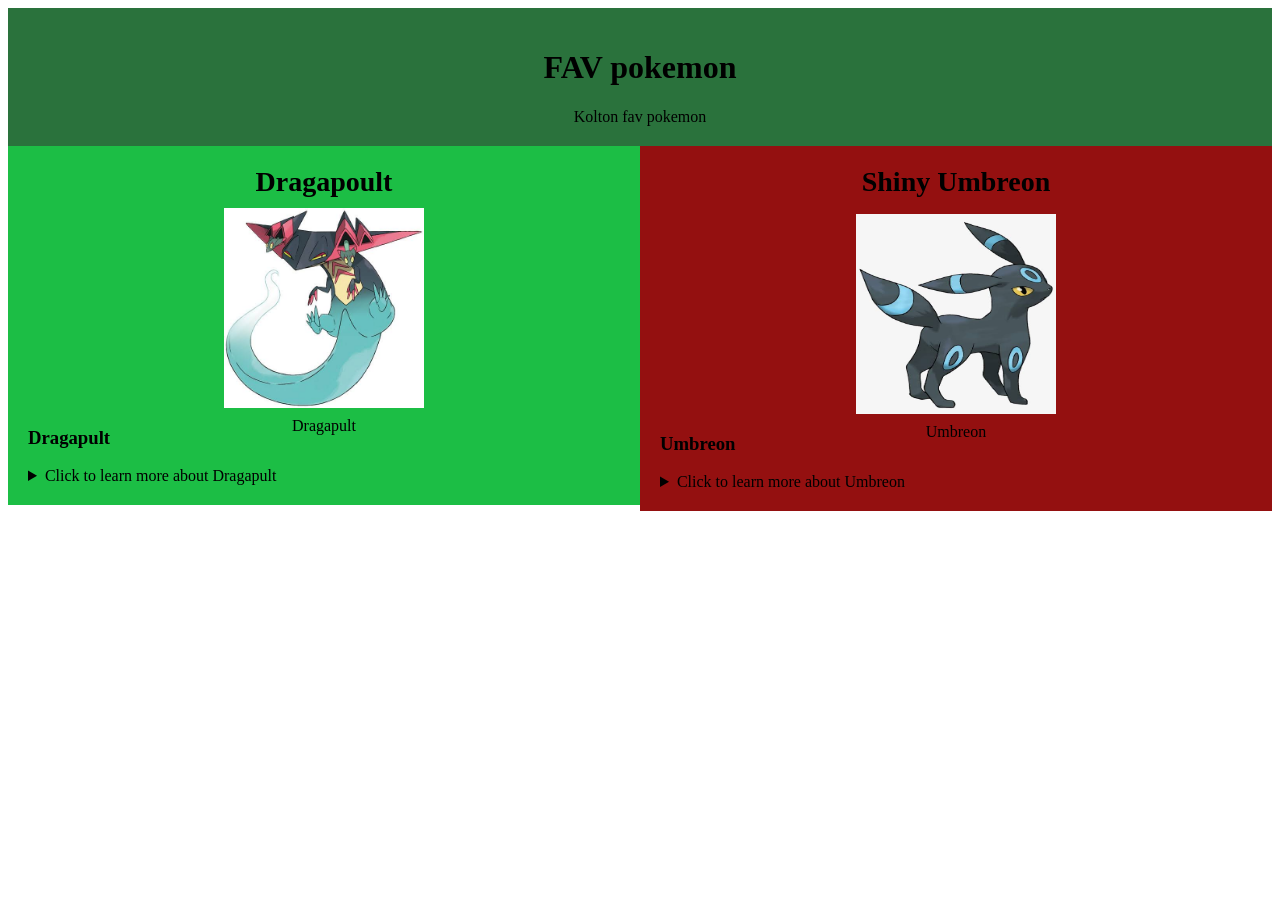
<file: index.html>
<!DOCTYPE html>
<html lang="en"> 

<head>
    <meta charset="utf-8">
    <meta name="viewport" content="width=device-width, initial-scale=1.0">
    <title>My Web Page</title>
    <link rel="stylesheet" href="style.css">
</head>

<body>
  <header> <h1> FAV pokemon</h1>
    <nav>
        
            
        
            <a href="kolton.html" id="kolton-link">Kolton fav pokemon</a> 
          </nav>
        </nav>
      </header>
      <main>
      
      <aside id="aiden-side">
      <section id="aiden">
        <h2>Shiny Umbreon</h2>
        <p></p>
         <figure id="umbreon">
            <img src="umbreon.jpg" alt="Umbreon" width="200" height="200">
            <figcaption id="umbreon-caption">Umbreon</figcaption>
         </figure>
            <article>
              <h3>Umbreon</h3><details>
                <summary>Click to learn more about Umbreon</summary>
                <p>
                  Umbreon is a Dark-type Pokémon introduced in Generation II. It evolves from Eevee when leveled up with high friendship during the night. Umbreon is known for its sleek black fur and glowing yellow rings, which help it blend into the darkness. It has high defensive stats and is often used in battles for its ability to withstand attacks.
                </p>
      </section>
    </aside>
    <aside id="trey-side">
      <section id="trey">
        <h2>Dragapoult</h2>
        
        <figure id="dragapult">
          <img src="dragapult.jpg" alt="Dragapult" width="200" height="200">
          <figcaption id="dragapult-caption">Dragapult</figcaption>
        </figure>
        <article>
          <h3>Dragapult</h3><details>
            <summary>Click to learn more about Dragapult</summary>
   <p>
    Dragapult is a Dragon/Ghost-type Pokémon introduced in Generation VIII. It evolves from Dreepy starting at level 50. Dragapult is known for its incredible speed and unique design, resembling a stealth bomber. It has a signature move called Dragon Darts, which allows it to launch its Dreepy offspring as projectiles in battle.
   </p>
        </article>
      </section>
    </aside>
  </main>
     
</body>

</html>
</file>
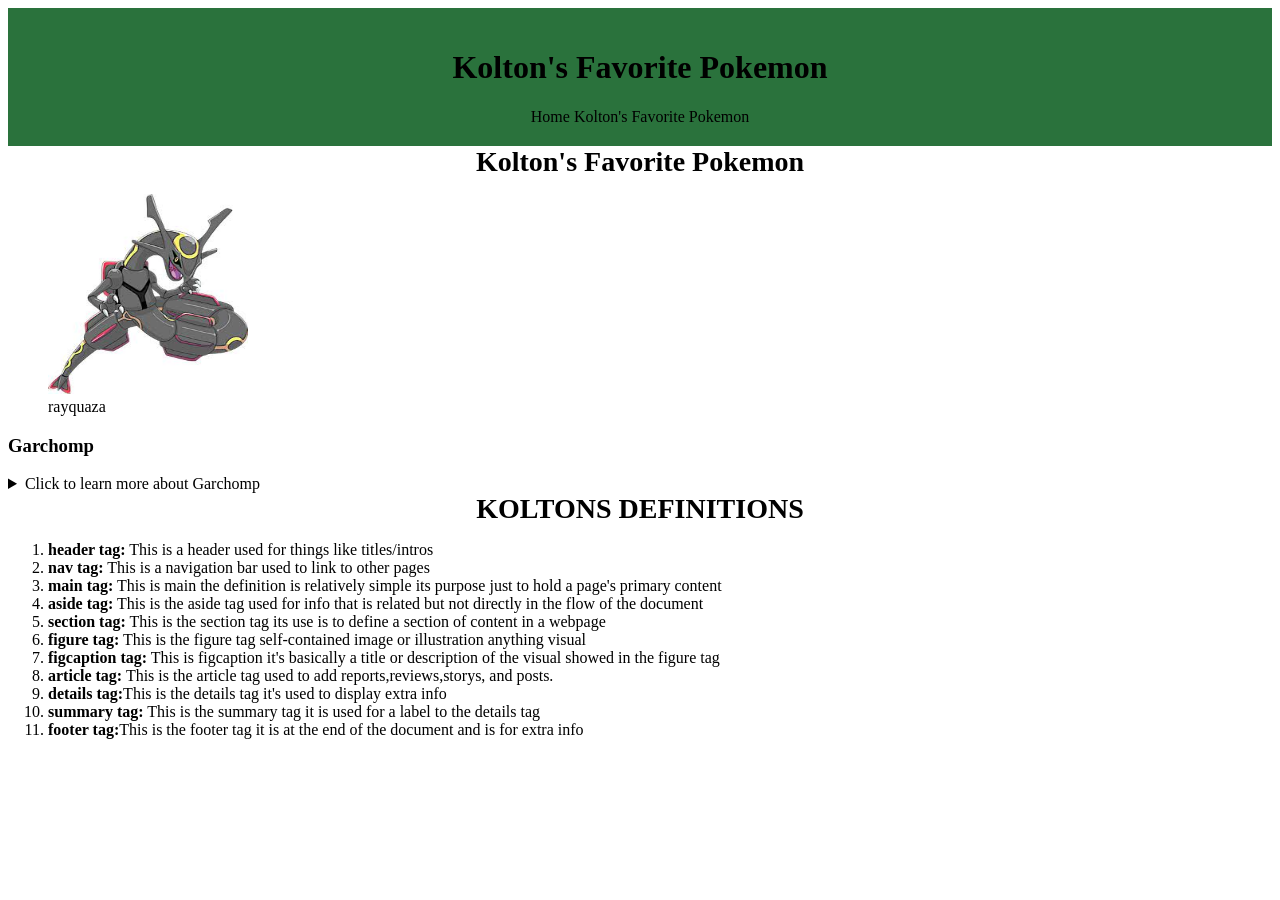
<file: kolton.html>
<!DOCTYPE html> 
<html lang="en">
    <head>
        <meta charset="utf-8">
        <meta name="viewport" content="width=device-width, initial-scale=1.0">
        <title>Kolton's Favorite Pokemon</title>
        <link rel="stylesheet" href="style.css">
        </head>
    <body>
        <header>
            <h1>Kolton's Favorite Pokemon</h1>
            <nav>
                <a href="index.html" id="home-link">Home</a>
                <a href="#kolton" id="kolton-link">Kolton's Favorite Pokemon</a>
            </nav>
        </header>
        <main>
            <section id="kolton">
                <h2>Kolton's Favorite Pokemon</h2>
                <figure id="garchomp">
                    <img src="kolton fav.jpg" alt="Rayquaza" width="200" height="200">
                    <figcaption id="garchomp-caption">rayquaza</figcaption>
                </figure>
                <article>
                    <h3>Garchomp</h3><details>
                        <summary>Click to learn more about Garchomp</summary>
                        <p>
                            Garchomp is a Dragon/Ground-type Pokémon introduced in Generation IV. It evolves from Gabite starting at level 48 and is the final form of Gible. Garchomp is known for its incredible speed and power, making it a formidable opponent in battles. It has a signature move called Dragon Rush, which deals significant damage to opponents.
                        </p>
                    </details></article>
            </section>
             <h2>KOLTONS DEFINITIONS</h2>

            <ol>
                <li><strong>header tag:</strong> This is a header used for things like titles/intros</li>
                <li><strong>nav tag:</strong> This is a navigation bar used to link to other pages</li>
                <li><strong>main tag:</strong> This is main the definition is relatively simple its purpose just to hold a page's primary content</li>      
                <li><strong>aside tag:</strong> This is the aside tag used for info that is related but not directly in the flow of the document</li>
                <li><strong>section tag:</strong> This is the section tag its use is to define a section of content in a webpage 
                <li><strong>figure tag:</strong> This is the figure tag self-contained image or illustration anything visual </li>
                <li><strong>figcaption tag:</strong> This is figcaption it's basically a title or description of the visual showed in the figure tag
                <li><strong>article tag:</strong> This is the article tag used to add reports,reviews,storys, and posts. </li>
                <li><strong>details tag:</strong>This is the details tag it's used to display extra info
                <li><strong>summary tag:</strong> This is the summary tag it is used for a label to the details tag</li>
                <li><strong>footer tag:</strong>This is the footer tag it is at the end of the document and is for extra info</li>
            </ol>

        </main>
</file>
<file: style.css>
#aiden-side {
    width: 50%;
    float: right;
    margin-right: 0px;
    background-color: #941010;
    padding: 20px;
    box-sizing: border-box;
    
}

 #aiden-link {
    color: #000200;
    font-size: 24px;
    margin-bottom: 10px;
    background-color: #a30e0e;
    margin: 0px;
}

 #trey-link {
    color: #000000;
    font-size: 24px;
    margin-bottom: 10px;
    background-color: #45c41e;
}

a {
    text-decoration: none;
    color: inherit;
}

#trey-side {
    width: 50%;
    float: left;
    margin-left: 0px;
    background-color: #1cbe45;
    padding: 20px;
    box-sizing: border-box;
}

header {
    background-color: #2a723c;
    padding: 20px;
    text-align: center;
}

h2 {
    text-align: center;
    font-size: 28px;
    margin-bottom: 10px;
    margin-top: 0px;
    margin-left: 0px;
}

#dragapult {
    width: 200px;
    height: 200px;
    margin: 0 auto;
    display: block;
    align-items: center;
}

#dragapult-caption {
    text-align: center;
    font-size: 16px;
    margin-top: 5px;
}

#umbreon {
    width: 200px;
    height: 200px;
    margin: 0 auto;
    display: block;
    align-items: center;
}

#umbreon-caption {
    text-align: center;
    font-size: 16px;
    margin-top: 5px;
}
 
.trey-definitions {
    text-align: center;
    margin-top: 20px;
        
}
</file>
